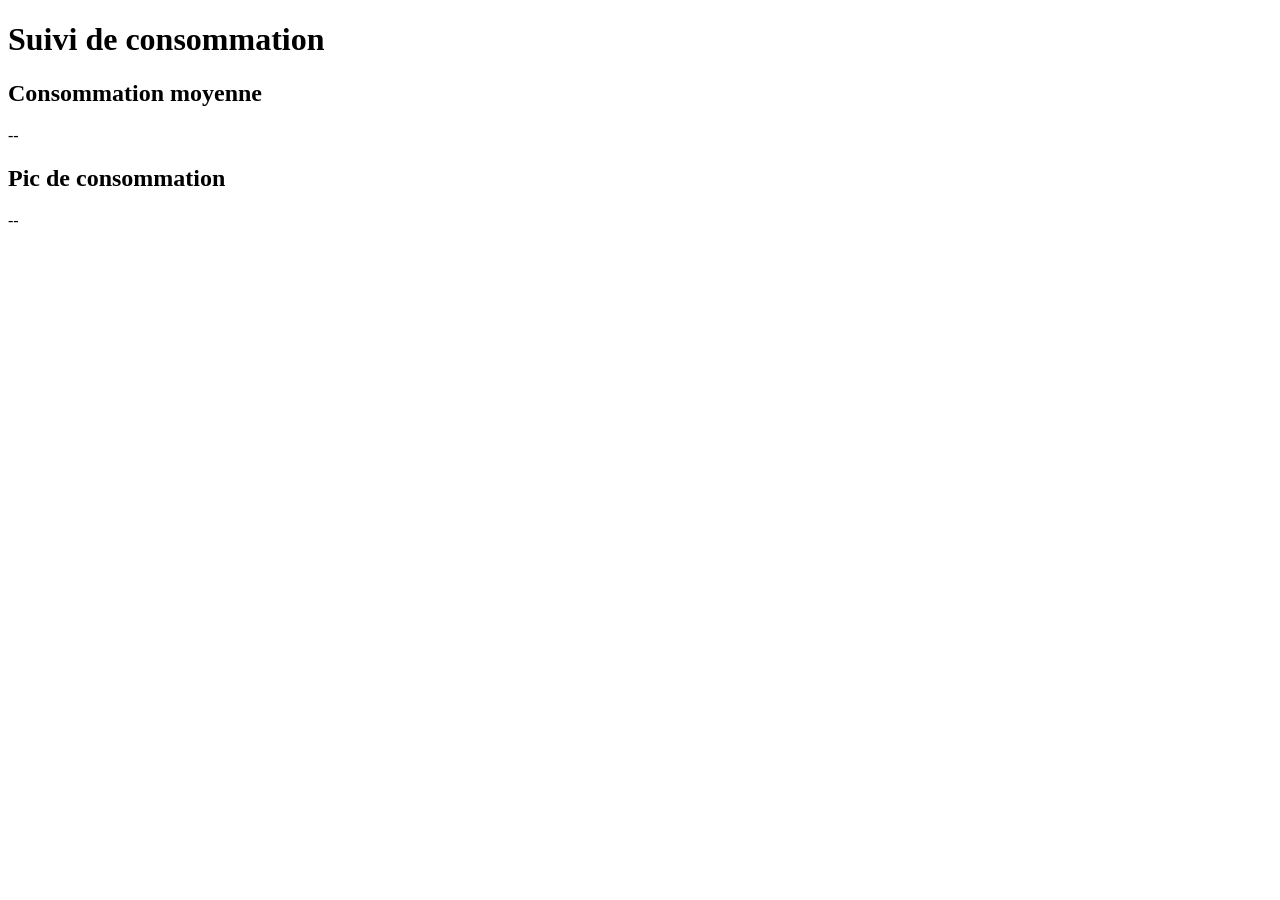
<file: templates/index.html>
<!DOCTYPE html>
<html lang="fr">
<head>
  <meta charset="UTF-8">
  <title>Suivi de consommation</title>
  <script src="https://cdn.plot.ly/plotly-2.35.2.min.js"></script>
</head>
<body>
  <header>
    <h1>Suivi de consommation</h1>
  </header>

  <main>
    <section id="statistiques">
      <div class="carte">
        <h2>Consommation moyenne</h2>
        <p id="valeur-moyenne">--</p>
      </div>
      <div class="carte">
        <h2>Pic de consommation</h2>
        <p id="valeur-maximum">--</p>
        <p id="heure-maximum"></p>
      </div>
    </section>

    <section id="graphique-section">
      <div id="graphique"></div>
    </section>
  </main>

</body>
</html>
</file>
